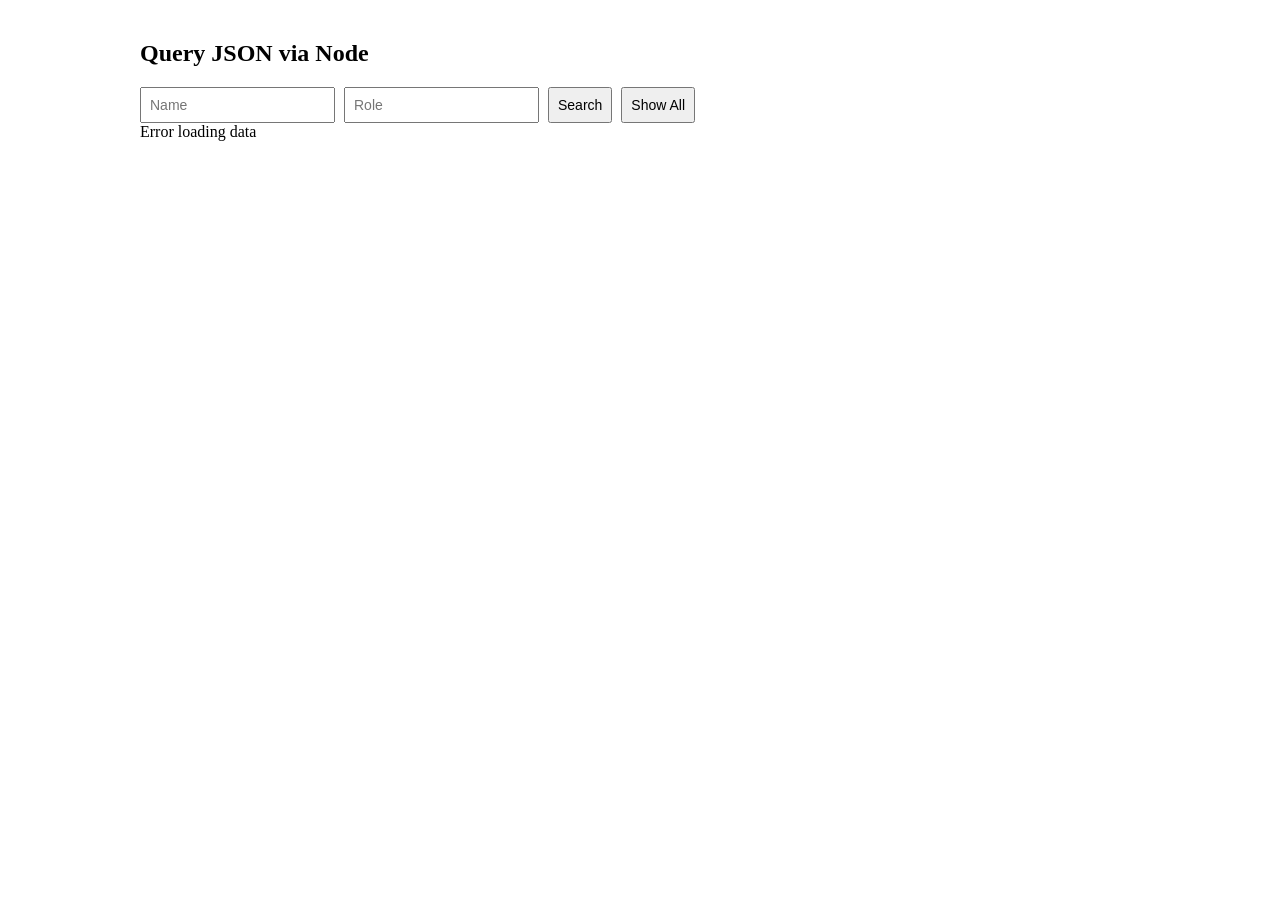
<file: json-api.html>
<!DOCTYPE html>
<html>
<head>
  <title>Node JSON API</title>
  <style>
    body { font-family: serif; max-width: 1000px; margin: 40px auto; padding: 0 20px; }
    table { border-collapse: collapse; width: 100%; margin-top: 10px; }
    th, td { border: 1px solid #ccc; padding: 8px; text-align: left; }
    th { background: #f2f2f2; }
    input, button { padding: 8px; font-size: 14px; margin-right: 5px; }
    button { cursor: pointer; }
  </style>
</head>
<body>
  <h2>Query JSON via Node</h2>
  <input type="text" id="searchName" placeholder="Name">
  <input type="text" id="searchRole" placeholder="Role">
  <button onclick="search()">Search</button>
  <button onclick="loadAll()">Show All</button>

  <div id="results"></div>

  <script>
    const API_URL = 'http://localhost:29000/api';

    function renderTable(data) {
      if (data.length === 0) {
        document.getElementById('results').innerHTML = 'No results';
        return;
      }

      let html = '<table><thead><tr>';
      Object.keys(data[0]).forEach(key => html += `<th>${key}</th>`);
      html += '</tr></thead><tbody>';

      data.forEach(row => {
        html += '<tr>';
        Object.values(row).forEach(val => html += `<td>${val}</td>`);
        html += '</tr>';
      });

      html += '</tbody></table>';
      document.getElementById('results').innerHTML = html;
    }

    function loadAll() {
      fetch(`${API_URL}/data`)
       .then(res => res.json())
       .then(renderTable)
       .catch(err => document.getElementById('results').innerHTML = 'Error loading data');
    }

    function search() {
      const name = document.getElementById('searchName').value;
      const role = document.getElementById('searchRole').value;
      const params = new URLSearchParams();
      if (name) params.append('Name', name);
      if (role) params.append('Role', role);

      fetch(`${API_URL}/search?${params}`)
       .then(res => res.json())
       .then(renderTable)
       .catch(err => document.getElementById('results').innerHTML = 'Error searching');
    }

    // Load all on start
    loadAll();

    // Search on Enter key
    document.getElementById('searchName').addEventListener('keyup', e => {
      if (e.key === 'Enter') search();
    });
    document.getElementById('searchRole').addEventListener('keyup', e => {
      if (e.key === 'Enter') search();
    });
  </script>
</body>
</html>
</file>
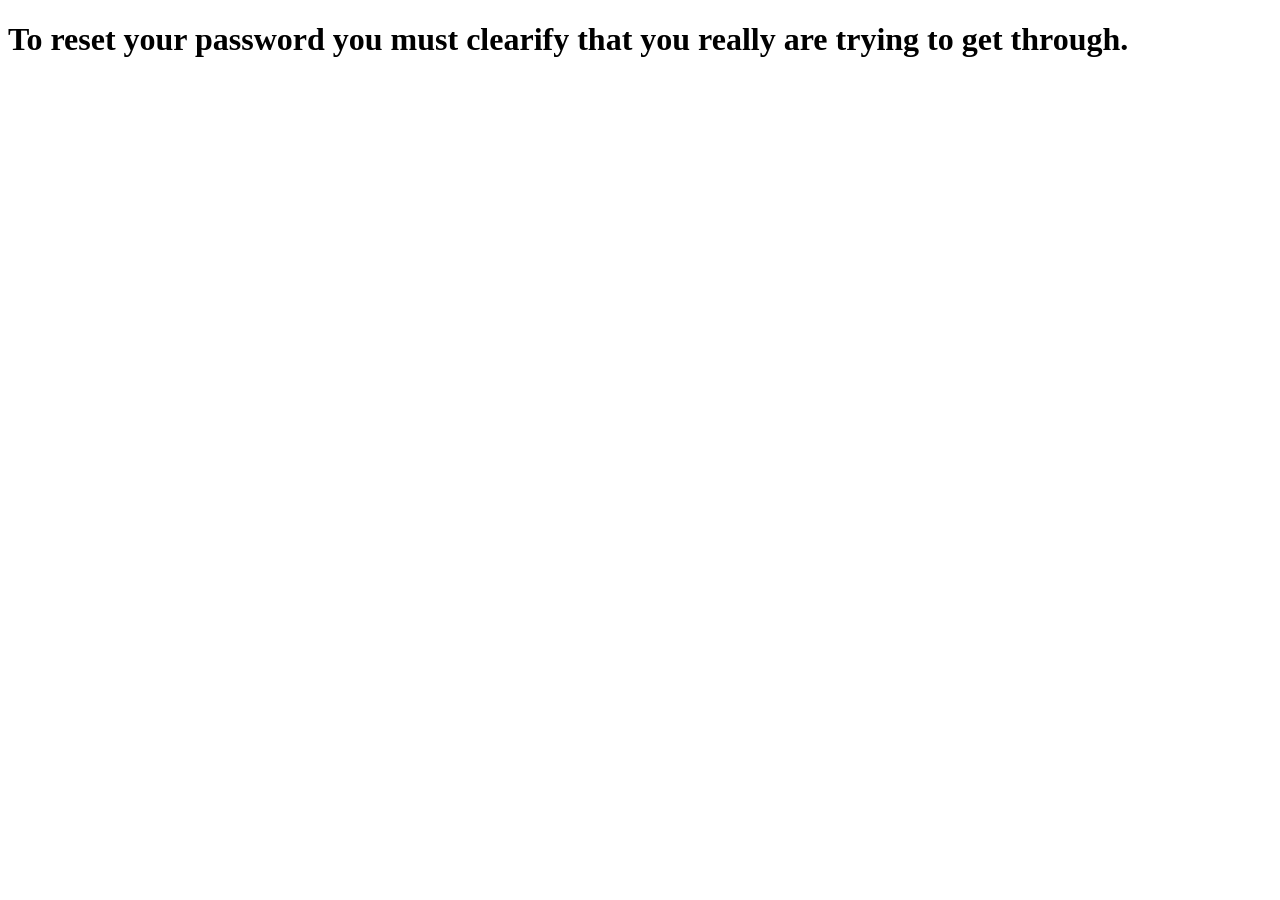
<file: reset-password.html>
<!DOCTYPE html>

<html>
<head>
		<meta http-equiv="CONTENT-TYPE" content="text/html; charset=UTF-8">
		<title>Password recovery</title>
</head>
<body>
		<h1>
			 To reset your password you must clearify that you really are trying to get through.
		</h1>
		
</body>
</html>
</file>
